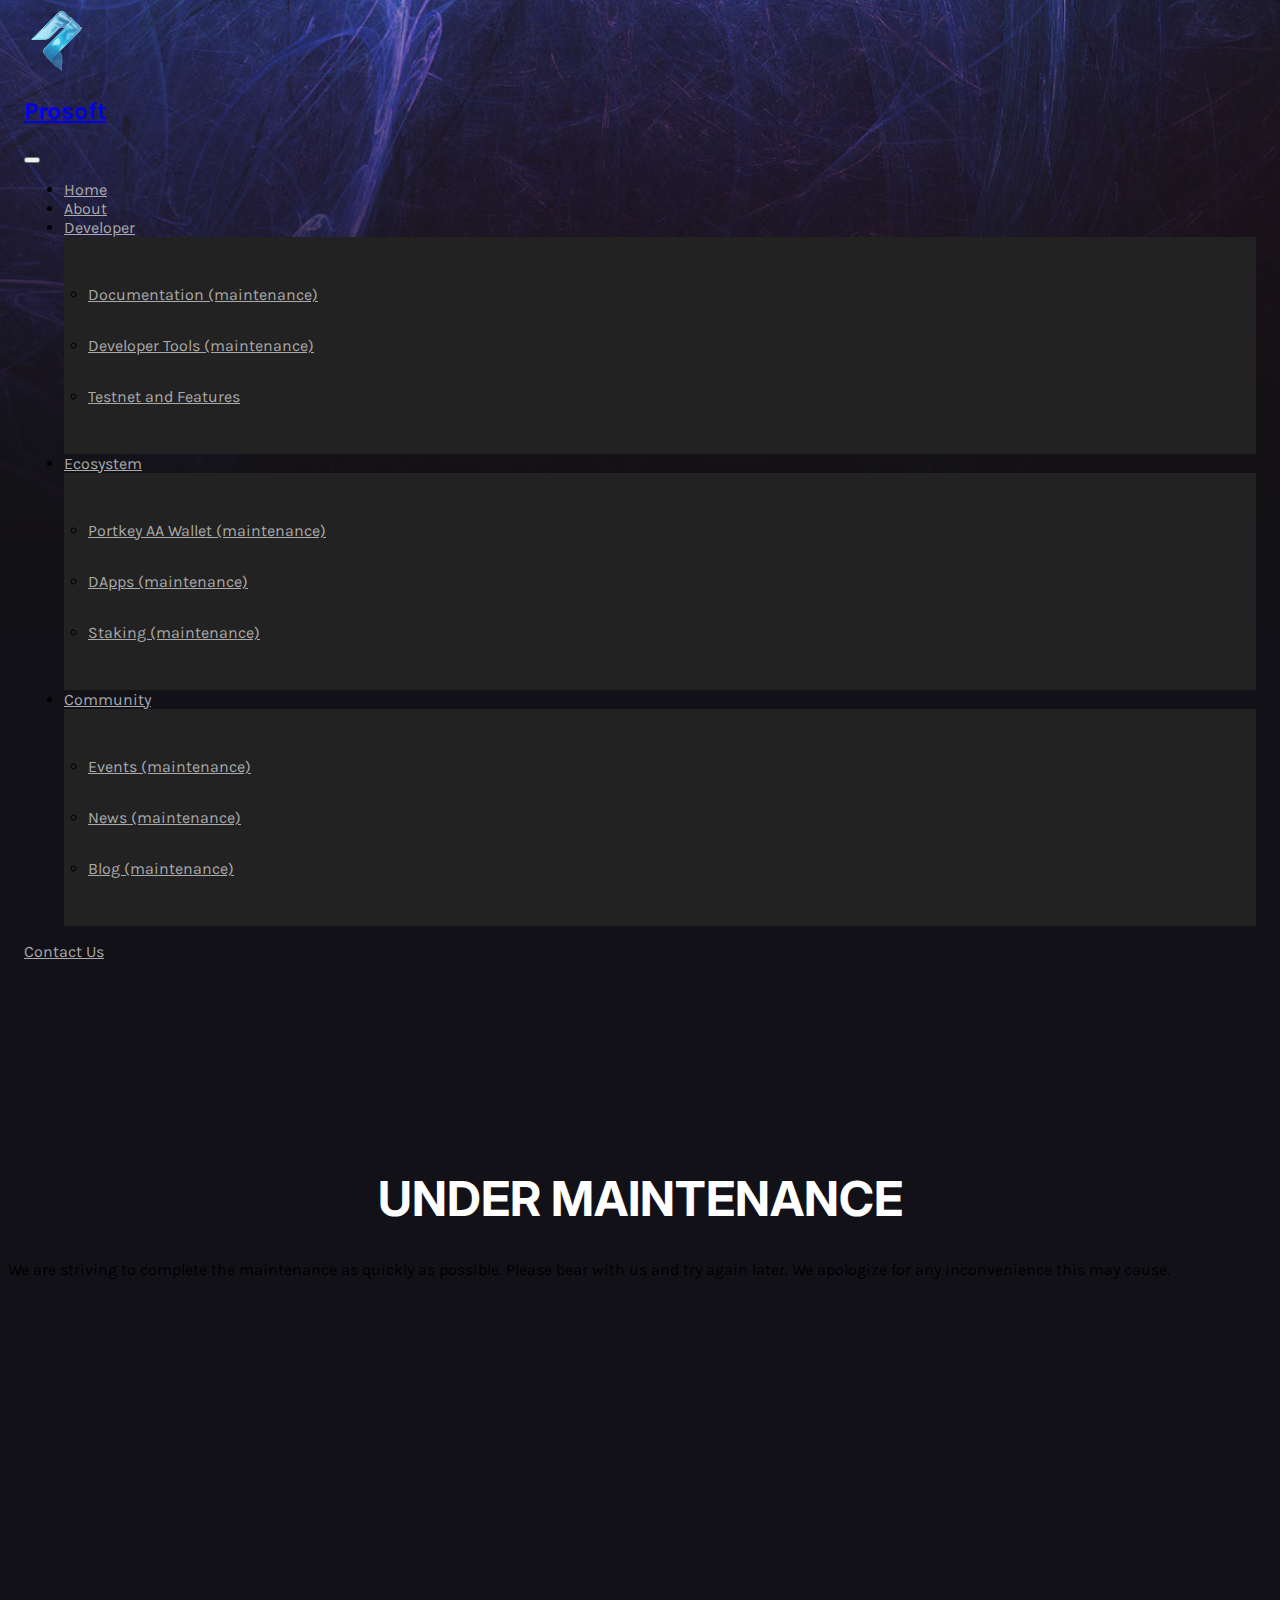
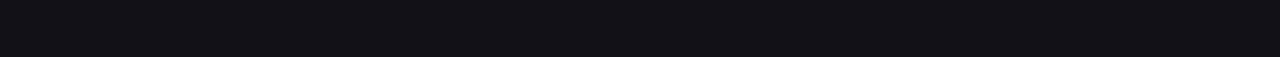
<file: maintenance.html>
<!doctype html>
<html lang="en">

<head>
    <meta charset="utf-8">
    <meta name="viewport" content="width=device-width, initial-scale=1">
    <title>Prosoft</title>
    <link href="https://cdn.jsdelivr.net/npm/bootstrap@5.3.2/dist/css/bootstrap.min.css" rel="stylesheet" integrity="sha384-T3c6CoIi6uLrA9TneNEoa7RxnatzjcDSCmG1MXxSR1GAsXEV/Dwwykc2MPK8M2HN" crossorigin="anonymous">
    <link rel="stylesheet" href="assets/css/style.css">
    <link rel="shortcut icon" href="assets/img/prosoft-logo1.png" type="image/x-icon">
    <!-- fontawesome -->
    <link rel="stylesheet" href="https://cdnjs.cloudflare.com/ajax/libs/font-awesome/6.5.1/css/all.min.css">

    <!-- animate library -->
    <link rel="stylesheet" href="https://cdnjs.cloudflare.com/ajax/libs/animate.css/4.1.1/animate.min.css" />

    <!-- about styling -->
    <link rel="stylesheet" href="assets/css/about.css">
    <link rel="stylesheet" href="assets/css/fullnav.css">

    <link rel="stylesheet" href="https://cdnjs.cloudflare.com/ajax/libs/animate.css/4.1.1/animate.min.css" />

    <!-- swiper js -->
    <link rel="stylesheet" href="https://cdn.jsdelivr.net/npm/swiper@11/swiper-bundle.min.css" />

</head>

<body>
    <!-- Navbar -->
    <nav class="navbar navbar-expand-lg navbar-dark">
        <div class="container-fluid d-flex justify-content-between">
            <!-- Nav logo -->
            <a class="navbar-brand d-flex align-items-center" href="#">
                <img src="assets/img/prosoft-logo1.png" width="65" alt="Prosoft logo">
                <h2 class="text-light">Prosoft</h1>
            </a>

            <!-- Humbergur button (only show if mobile view) -->
            <button class="navbar-toggler" type="button" data-bs-toggle="collapse" aria-label="Toggle navigation">
                <span class="navbar-toggler-icon"></span>
            </button>

            <!-- nav menu -->
            <div class="collapse navbar-collapse ms-sm-5" id="navbarSupportedContent">
                <ul class="navbar-nav me-auto mb-2 mb-lg-0 ms-sm-5 text-center">
                    <li class="nav-item me-3 ms-sm-5">
                        <a class="nav-link tilt-up" href="index.html">Home</a>
                    </li>
                    <li class="nav-item me-3">
                        <a class="nav-link tilt-up" href="about.html">About</a>
                    </li>
                    <li class="nav-item me-3 dropdown-center">
                        <a class="nav-link tilt-up dropdown-toggle" role="button" data-bs-toggle="dropdown" aria-expanded="false" href="#">Developer</a>
                        <ul class="dropdown-menu dropdown-menu-dark">
                            <li><a class="dropdown-item" href="maintenance.html">Documentation (maintenance)</a></li>
                            <li><a class="dropdown-item" href="maintenance.html">Developer Tools (maintenance)</a></li>
                            <li><a class="dropdown-item" href="testnet.html">Testnet and Features</a></li>
                        </ul>
                    </li>
                    <li class="nav-item me-3 dropdown-center">
                        <a class="nav-link tilt-up dropdown-toggle" role="button" data-bs-toggle="dropdown" aria-expanded="false" href="#">Ecosystem</a>
                        <ul class="dropdown-menu dropdown-menu-dark">
                            <li><a class="dropdown-item" href="maintenance.html">Portkey AA Wallet (maintenance)</a></li>
                            <li><a class="dropdown-item" href="maintenance.html">DApps (maintenance)</a></li>
                            <li><a class="dropdown-item" href="maintenance.html">Staking (maintenance)</a></li>
                        </ul>
                    </li>
                    <li class="nav-item me-3 dropdown-center">
                        <a class="nav-link tilt-up dropdown-toggle" role="button" data-bs-toggle="dropdown" aria-expanded="false" href="#">Community</a>
                        <ul class="dropdown-menu dropdown-menu-dark">
                            <li><a class="dropdown-item" href="maintenance.html">Events (maintenance)</a></li>
                            <li><a class="dropdown-item" href="maintenance.html">News (maintenance)</a></li>
                            <li><a class="dropdown-item" href="maintenance.html">Blog (maintenance)</a></li>
                        </ul>
                    </li>
                </ul>

                <div class="nav-item me-5">
                    <a class="nav-link tilt-up" href="contact_us.html">Contact Us</a>
                </div>
            </div>

        </div>


    </nav>

    <main class="container">
        <section class="hero">
            <h1 class="hero-title text-light text-center fw-bold">
                UNDER MAINTENANCE
            </h1>
            <p class="text-center text-secondary mt-5 fs-5">
                We are striving to complete the maintenance as quickly as possible. Please bear with us and try again later. We apologize for any inconvenience this may cause.
            </p>
        </section>
    </main>

    <div class="full-nav-container animate__animated">
        <div class="full-nav">
            <ul class="menu">
                <li>
                    <a href="index.html">Home</a>
                </li>
                <li>
                    <a href="about.html">About</a>
                </li>
                <li>
                    <a href="testnet.html">Developer</a>
                </li>
                <li>
                    <a href="maintenance.html">Ecosystem <span class="fs-6">(Maintenance)</span></a>
                </li>
                <li>
                    <a href="maintenance.html">Community <span class="fs-6">(Maintenance)</span></a>
                </li>
                <li>
                    <a href="#">Contact Us</a>
                </li>
            </ul>

            <div class="full-nav-socmed">
                <a href="#"><i class="fa-brands fa-facebook"></i></a>
                <a href="#"><i class="fa-brands fa-twitter"></i></a>
                <a href="#"><i class="fa-brands fa-reddit"></i></a>
                <a href="#"><i class="fas fa-envelope"></i></a>
                <a href="#"><i class="fa-brands fa-github"></i></a>
                <a href="#"><i class="fa-brands fa-linkedin"></i></a>
                <a href="#"><i class="fa-brands fa-discord"></i></a>
                <a href="#"><i class="fa-brands fa-telegram"></i></a>
            </div>
        </div>
    </div>

    <!-- Bootstrap Js -->
    <script src="https://cdn.jsdelivr.net/npm/bootstrap@5.3.2/dist/js/bootstrap.bundle.min.js" integrity="sha384-C6RzsynM9kWDrMNeT87bh95OGNyZPhcTNXj1NW7RuBCsyN/o0jlpcV8Qyq46cDfL" crossorigin="anonymous"></script>

    <script src="assets/js/script.js"></script>

    <script src="assets/js/fullnav.js"></script>
</body>



</html>
</file>
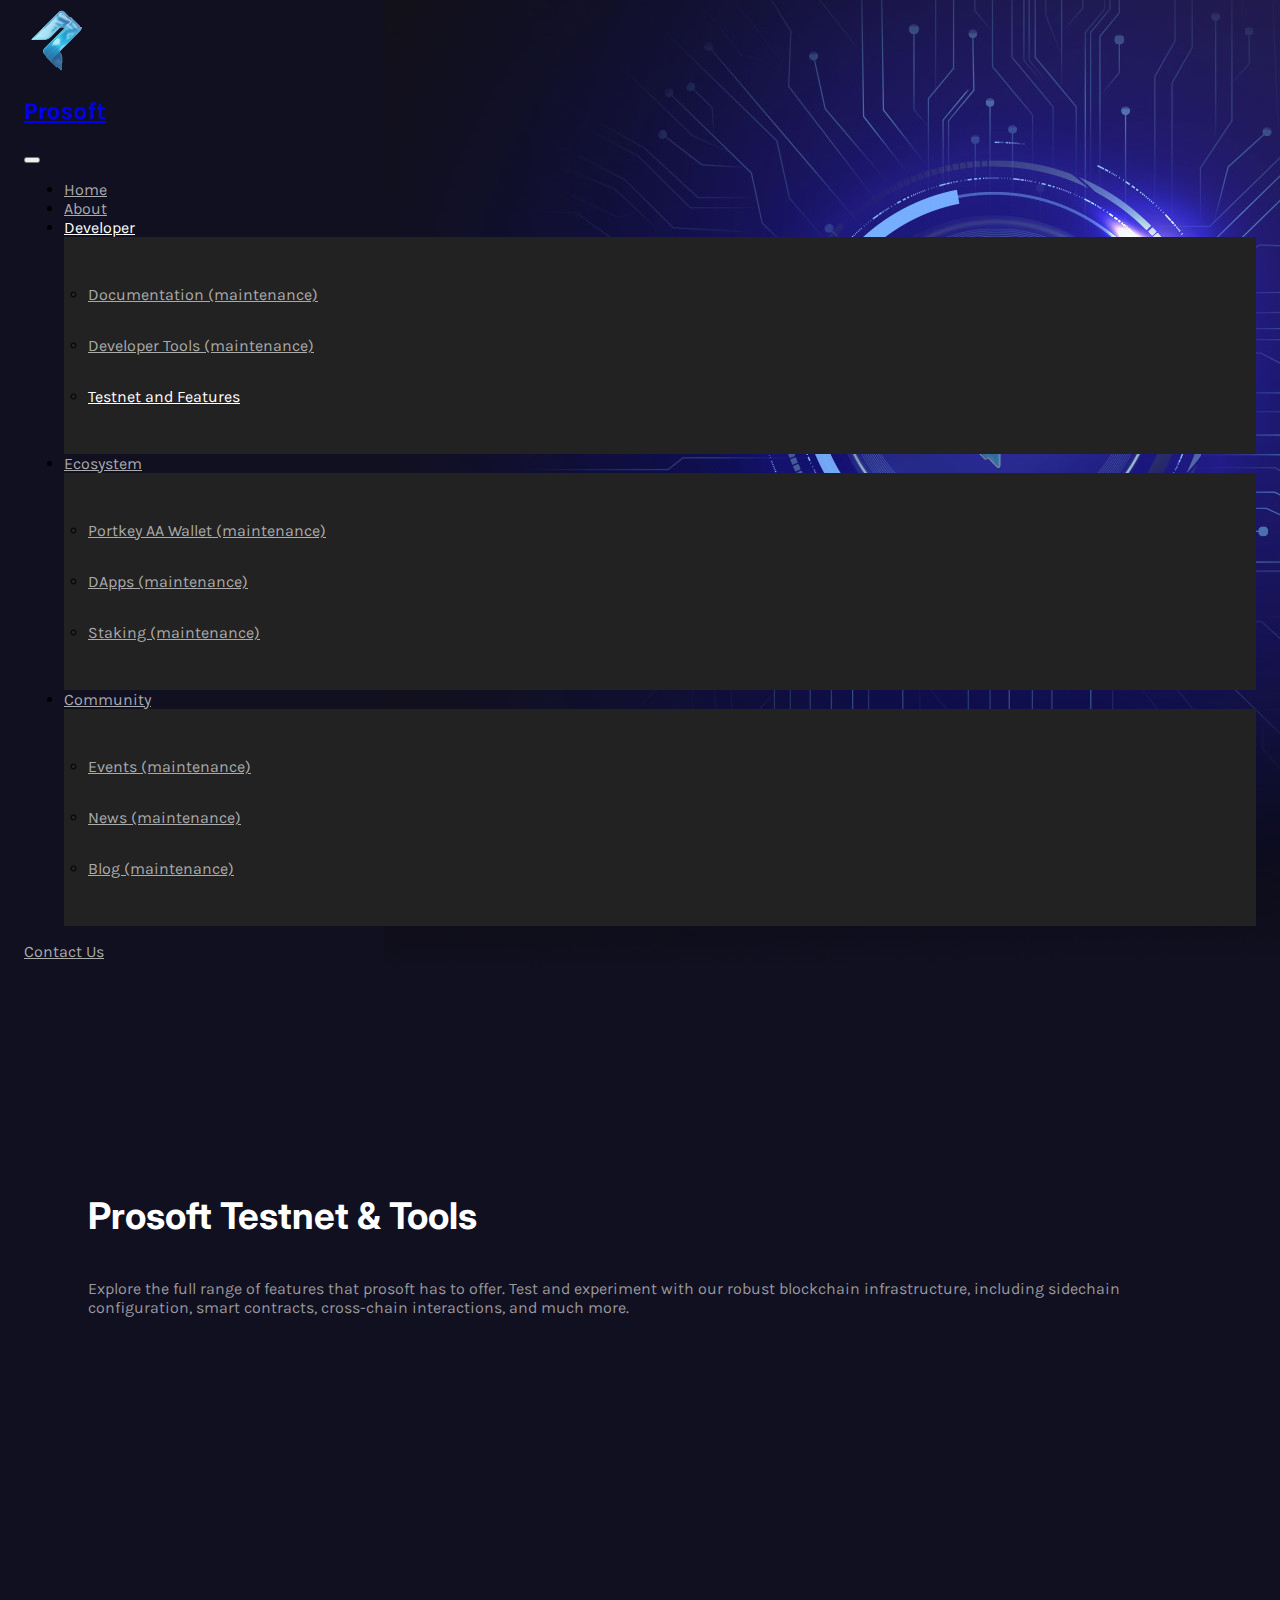
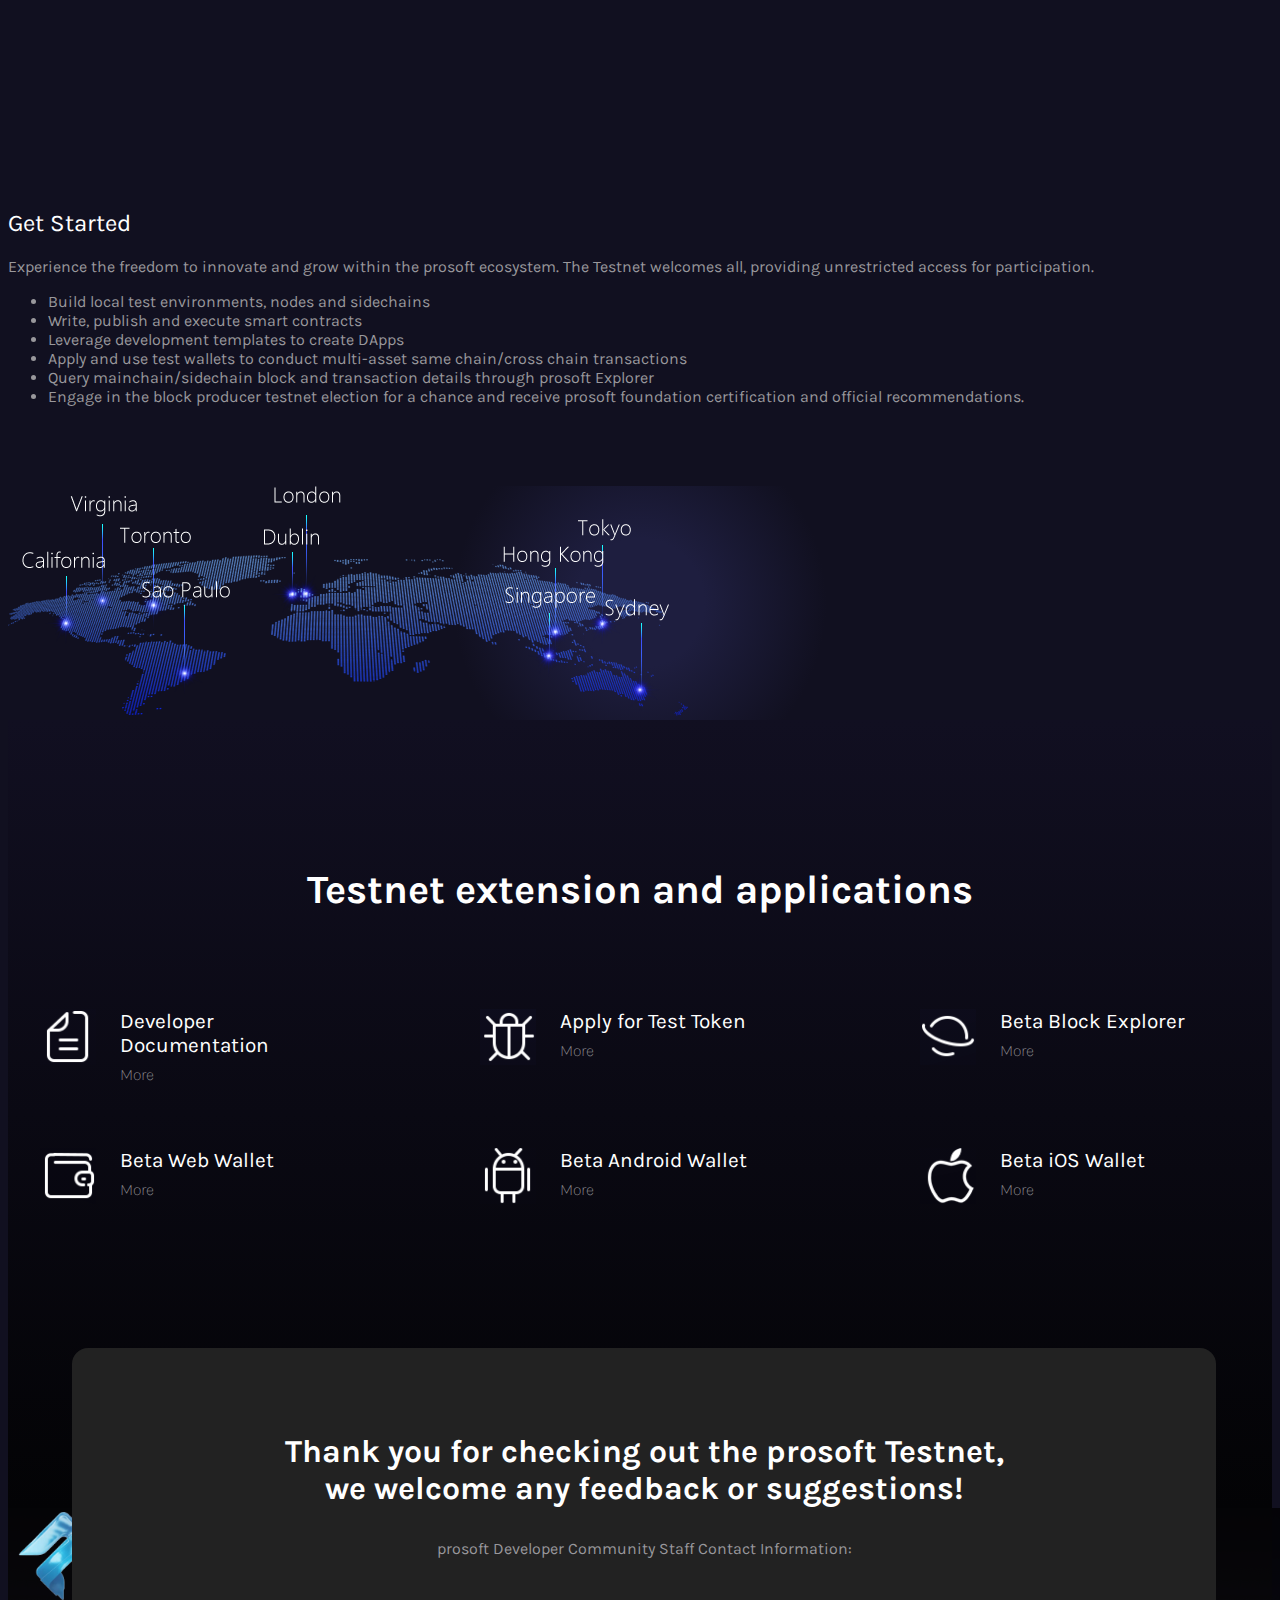
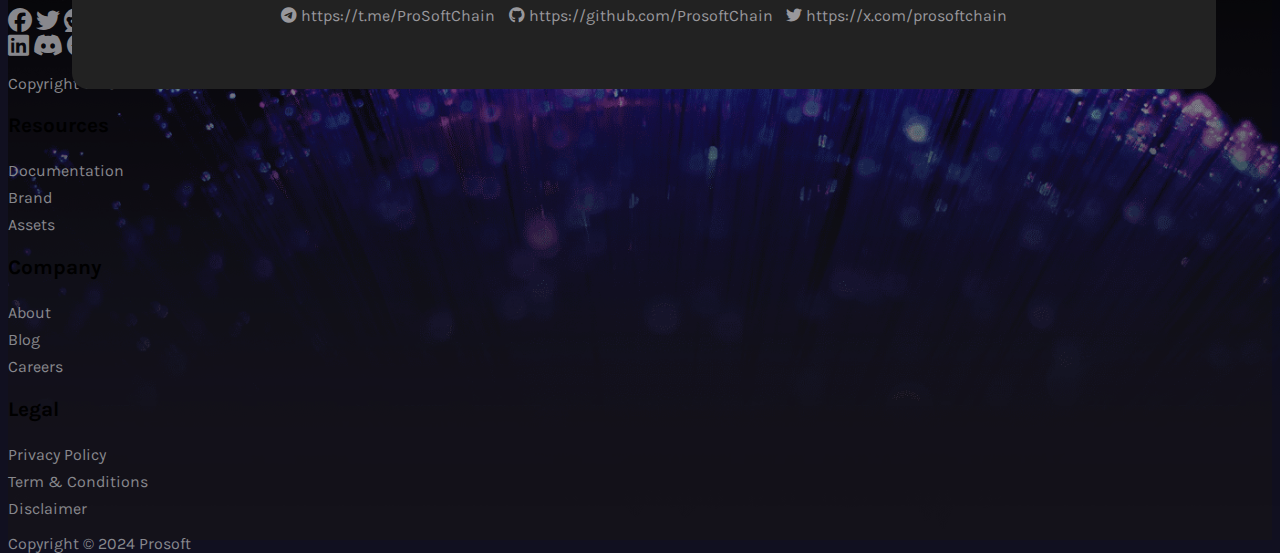
<file: testnet.html>
<!doctype html>
<html lang="en">

<head>
    <meta charset="utf-8">
    <meta name="viewport" content="width=device-width, initial-scale=1">
    <title>Testnet & Features | Prosoft</title>
    <link href="https://cdn.jsdelivr.net/npm/bootstrap@5.3.2/dist/css/bootstrap.min.css" rel="stylesheet" integrity="sha384-T3c6CoIi6uLrA9TneNEoa7RxnatzjcDSCmG1MXxSR1GAsXEV/Dwwykc2MPK8M2HN" crossorigin="anonymous">
    <link rel="stylesheet" href="assets/css/style.css">
    <link rel="shortcut icon" href="assets/img/prosoft-logo1.png" type="image/x-icon">
    <!-- fontawesome -->
    <link rel="stylesheet" href="https://cdnjs.cloudflare.com/ajax/libs/font-awesome/6.5.1/css/all.min.css">

    <!-- animate library -->
    <link rel="stylesheet" href="https://cdnjs.cloudflare.com/ajax/libs/animate.css/4.1.1/animate.min.css" />

    <!-- testnet styling -->
    <link rel="stylesheet" href="assets/css/testnet.css">
    <link rel="stylesheet" href="assets/css/fullnav.css">

    <link rel="stylesheet" href="https://cdnjs.cloudflare.com/ajax/libs/animate.css/4.1.1/animate.min.css" />

    <!-- swiper js -->
    <link rel="stylesheet" href="https://cdn.jsdelivr.net/npm/swiper@11/swiper-bundle.min.css" />

</head>

<body>
    <!-- Navbar -->
    <nav class="navbar navbar-expand-lg navbar-dark">
        <div class="container-fluid d-flex justify-content-between">
            <!-- Nav logo -->
            <a class="navbar-brand d-flex align-items-center" href="#">
                <img src="assets/img/prosoft-logo1.png" width="65" alt="Prosoft logo">
                <h2 class="text-light">Prosoft</h1>
            </a>

            <!-- Humbergur button (only show if mobile view) -->
            <button class="navbar-toggler" type="button" data-bs-toggle="collapse" aria-label="Toggle navigation">
                <span class="navbar-toggler-icon"></span>
            </button>

            <!-- nav menu -->
            <div class="collapse navbar-collapse ms-sm-5" id="navbarSupportedContent">
                <ul class="navbar-nav me-auto mb-2 mb-lg-0 ms-sm-5 text-center">
                    <li class="nav-item me-3 ms-sm-5">
                        <a class="nav-link tilt-up" href="index.html">Home</a>
                    </li>
                    <li class="nav-item me-3">
                        <a class="nav-link tilt-up" href="about.html">About</a>
                    </li>
                    <li class="nav-item me-3 dropdown-center">
                        <a class="nav-link tilt-up dropdown-toggle" role="button" data-bs-toggle="dropdown" aria-expanded="false" href="#" style="color: #fff !important;">Developer</a>
                        <ul class="dropdown-menu dropdown-menu-dark">
                            <li><a class="dropdown-item" href="maintenance.html">Documentation (maintenance)</a></li>
                            <li><a class="dropdown-item" href="maintenance.html">Developer Tools (maintenance)</a></li>
                            <li><a class="dropdown-item" href="testnet.html" style="color: #fff !important;">Testnet and Features</a></li>
                        </ul>
                    </li>
                    <li class="nav-item me-3 dropdown-center">
                        <a class="nav-link tilt-up dropdown-toggle" role="button" data-bs-toggle="dropdown" aria-expanded="false" href="#">Ecosystem</a>
                        <ul class="dropdown-menu dropdown-menu-dark">
                            <li><a class="dropdown-item" href="maintenance.html">Portkey AA Wallet (maintenance)</a></li>
                            <li><a class="dropdown-item" href="maintenance.html">DApps (maintenance)</a></li>
                            <li><a class="dropdown-item" href="maintenance.html">Staking (maintenance)</a></li>
                        </ul>
                    </li>
                    <li class="nav-item me-3 dropdown-center">
                        <a class="nav-link tilt-up dropdown-toggle" role="button" data-bs-toggle="dropdown" aria-expanded="false" href="#">Community</a>
                        <ul class="dropdown-menu dropdown-menu-dark">
                            <li><a class="dropdown-item" href="maintenance.html">Events (maintenance)</a></li>
                            <li><a class="dropdown-item" href="maintenance.html">News (maintenance)</a></li>
                            <li><a class="dropdown-item" href="maintenance.html">Blog (maintenance)</a></li>
                        </ul>
                    </li>
                </ul>

                <div class="nav-item me-5">
                    <a class="nav-link tilt-up" href="contact_us.html">Contact Us</a>
                </div>
            </div>

        </div>


    </nav>

    <section class="hero">
        <div class="col-md-6 col-12">
            <h1 class="hero-title">Prosoft Testnet & Tools</h1>
            <p>
                Explore the full range of features that prosoft has to offer. Test and experiment with our robust blockchain infrastructure, including sidechain configuration, smart contracts, cross-chain interactions, and much more.
            </p>
        </div>
    </section>

    <section class="getStarted">
        <div class="container">
            <div class="row">
                <div class="col-12 col-md-4">
                    <h2>Get Started</h2>
                </div>

                <div class="col-12 col-md-5">
                    <div class="getStarted-content">
                        <p>
                            Experience the freedom to innovate and grow within the prosoft ecosystem.
                            The Testnet welcomes all, providing unrestricted access for participation.
                        </p>
                        <ul>
                            <li>Build local test environments, nodes and sidechains</li>
                            <li>Write, publish and execute smart contracts</li>
                            <li>Leverage development templates to create DApps</li>
                            <li>Apply and use test wallets to conduct multi-asset same chain/cross chain transactions</li>
                            <li>Query mainchain/sidechain block and transaction details through prosoft Explorer</li>
                            <li>Engage in the block producer testnet election for a chance and receive prosoft foundation certification and official recommendations.</li>
                        </ul>
                    </div>
                </div>
            </div>

            <div class="map">
                <img src="assets/img/testnet-map.png" class="w-100" alt="prosoft map">
            </div>
        </div>
    </section>

    <section class="extension">
        <div class="container">
            <h2>Testnet extension and applications</h2>
            <div class="applications">
                <div class="app">
                    <img src="assets/img/testnet-icon/document.png" alt="">
                    <div class="app-title">
                        Developer Documentation
                        <a href="#">More</a>
                    </div>
                </div>
                <div class="app">
                    <img src="assets/img/testnet-icon/apply.png" alt="">
                    <div class="app-title">
                        Apply for Test Token
                        <a href="#">More</a>
                    </div>
                </div>
                <div class="app">
                    <img src="assets/img/testnet-icon/block.png" alt="">
                    <div class="app-title">
                        Beta Block Explorer
                        <a href="#">More</a>
                    </div>
                </div>
            </div>
            <div class="applications">
                <div class="app">
                    <img src="assets/img/testnet-icon/web.png" alt="">
                    <div class="app-title">
                        Beta Web Wallet
                        <a href="#">More</a>
                    </div>
                </div>
                <div class="app">
                    <img src="assets/img/testnet-icon/android.png" alt="">
                    <div class="app-title">
                        Beta Android Wallet
                        <a href="#">More</a>
                    </div>
                </div>
                <div class="app">
                    <img src="assets/img/testnet-icon/ios.png" alt="">
                    <div class="app-title">
                        Beta iOS Wallet
                        <a href="#">More</a>
                    </div>
                </div>

            </div>
        </div>
    </section>

    <footer>
        <section class="thanks">
            <h1>Thank you for checking out the prosoft Testnet, we welcome any feedback or suggestions!</h1>
            <p>prosoft Developer Community Staff Contact Information:</p>
            <div class="socmed">
                <a href="https://t.me/ProSoftChain"><i class="fa-brands fa-telegram"></i> https://t.me/ProSoftChain</a>
                <a href="https://github.com/ProsoftChain"><i class="fa-brands fa-github"></i> https://github.com/ProsoftChain</a>
                <a href="https://x.com/prosoftchain"><i class="fa-brands fa-twitter"></i> https://x.com/prosoftchain</a>
            </div>
        </section>

        <div class="footer-container d-flex">
            <div class="footer-content d-flex justify-content-evenly text-light flex-column flex-sm-row w-100 mt-auto">
                <div class="footer-logo">
                    <img src="assets/img/prosoft-logo1.png" class="d-sm-block mx-auto" alt="Prosoft Logo">
                    <div class="medsos mt-4">
                        <div class="medsos1">
                            <a href="#" class="me-4"><i class="fa-brands fa-facebook"></i></a>
                            <a href="#" class="me-4"><i class="fa-brands fa-twitter"></i></a>
                            <a href="#" class="me-4"><i class="fa-brands fa-reddit"></i></a>
                            <a href="#" class="me-4"><i class="fas fa-envelope"></i></a>
                            <a href="#" class="me-4"><i class="fa-brands fa-github"></i></a>
                        </div>
                        <div class="medsos2 mt-3">
                            <a href="#" class="me-4"><i class="fa-brands fa-linkedin"></i></a>
                            <a href="#" class="me-4"><i class="fa-brands fa-discord"></i></a>
                            <a href="#" class="me-4"><i class="fa-brands fa-telegram"></i></a>
                        </div>
                    </div>
                    <p class="mt-5 copyright d-none d-sm-block">Copyright &copy; 2024 Prosoft</p>
                </div>
                <div class="resources">
                    <h3>Resources</h3>
                    <ul>
                        <li>
                            <a href="#">Documentation</a>
                        </li>
                        <li>
                            <a href="#">Brand</a>
                        </li>
                        <li>
                            <a href="#">Assets</a>
                        </li>
                    </ul>
                </div>
                <div class="company">
                    <h3>Company</h3>
                    <ul>
                        <li>
                            <a href="#">About</a>
                        </li>
                        <li>
                            <a href="#">Blog</a>
                        </li>
                        <li>
                            <a href="#">Careers</a>
                        </li>
                    </ul>
                </div>
                <div class="legal">
                    <h3>Legal</h3>
                    <ul>
                        <li>
                            <a href="#">Privacy Policy</a>
                        </li>
                        <li>
                            <a href="#">Term & Conditions</a>
                        </li>
                        <li>
                            <a href="#">Disclaimer</a>
                        </li>
                    </ul>
                </div>

                <p class="mt-5 copyright d-block d-sm-none">Copyright &copy; 2024 Prosoft</p>
            </div>
        </div>
    </footer>

    <div class="full-nav-container animate__animated">
        <div class="full-nav">
            <ul class="menu">
                <li>
                    <a href="index.html">Home</a>
                </li>
                <li>
                    <a href="about.html">About</a>
                </li>
                <li>
                    <a href="testnet.html" class="active">Developer</a>
                </li>
                <li>
                    <a href="maintenance.html">Ecosystem <span class="fs-6">(Maintenance)</span></a>
                </li>
                <li>
                    <a href="maintenance.html">Community <span class="fs-6">(Maintenance)</span></a>
                </li>
                <li>
                    <a href="#">Contact Us</a>
                </li>
            </ul>

            <div class="full-nav-socmed">
                <a href="#"><i class="fa-brands fa-facebook"></i></a>
                <a href="#"><i class="fa-brands fa-twitter"></i></a>
                <a href="#"><i class="fa-brands fa-reddit"></i></a>
                <a href="#"><i class="fas fa-envelope"></i></a>
                <a href="#"><i class="fa-brands fa-github"></i></a>
                <a href="#"><i class="fa-brands fa-linkedin"></i></a>
                <a href="#"><i class="fa-brands fa-discord"></i></a>
                <a href="#"><i class="fa-brands fa-telegram"></i></a>
            </div>
        </div>
    </div>

    <!-- Bootstrap Js -->
    <script src="https://cdn.jsdelivr.net/npm/bootstrap@5.3.2/dist/js/bootstrap.bundle.min.js" integrity="sha384-C6RzsynM9kWDrMNeT87bh95OGNyZPhcTNXj1NW7RuBCsyN/o0jlpcV8Qyq46cDfL" crossorigin="anonymous"></script>

    <script src="assets/js/script.js"></script>

    <!-- swiper js -->
    <script src="https://cdn.jsdelivr.net/npm/swiper@11/swiper-bundle.min.js"></script>

    <script src="assets/js/fullnav.js"></script>
</body>



</html>
</file>
<file: assets/css/style.css>
@import url('https://fonts.googleapis.com/css2?family=Inter:wght@400;700;900&family=Karla:ital,wght@0,200;0,400;0,600;0,700;1,200;1,400;1,600;1,700&display=swap');

/* This changes all the animations globally */
:root {
  --animate-duration: 3s;
  --animate-delay: 5s;
}

* {
  font-family: 'Karla', sans-serif;
}

body {
  background-color: #000;
  max-width: 100vw;
  overflow-x: clip;
}

.dropdown:hover .dropdown-menu, .dropdown-center:hover .dropdown-menu {
  display: block;
  margin-top: 0; /* remove the gap so it doesn't close */
}

.dropdown:hover .dropdown-menu li, .dropdown-center:hover .dropdown-menu li {
  animation: fadeIn 0.3s;
}

.dropdown-menu {
  padding: 2rem 1.5rem;
  background-color: #222;
}

.dropdown-menu li a:hover{
  background-color: #222 !important;
}

.dropdown-menu li {
  padding: 1rem 0;
}

.dropdown-menu li a{
  color: #aaa;
}

.hero-video {
  position: absolute;
  top: 0;
  z-index: -2;
  height: 90vh;
  object-fit: cover;
  width: 100vw;
}

.hero-title {
  font-family: 'Inter', sans-serif;
  font-size: 36px;
}

.navbar {
  z-index: 1;
}

.nav-link {
  color: #aaa !important;
  transition: transform 0.3s ease;
}

.nav-link:hover {
  color: white !important;
  /* Mengubah warna menjadi putih saat dihover */
}

.nav-link.tilt-up:hover {
  transform: translateY(-5px);
  /* Efek tilt up saat dihover */
}

.hero-overlay {
  height: 90vh;
  width: 100vw;
  background-image: linear-gradient(#0000001e, #00000081, #000000);
  position: absolute;
  top: 0;
  z-index: -1;
}

.hero-content {
  text-align: center;
  z-index: 0;
  position: relative;
  top: 120px;
}

.hero-intro {
  font-size: 22px;
}

.hero-component {
  margin-top: 20px;
}

/* style for section 2 */
.section2 {
  height: fit-content;
  width: 100vw;
  position: absolute;
  top: 90vh;
}

.img .circle {
  width: 300px;
}

.section2 .logo {
  width: 175px;
  position: absolute;
  margin-top: 65px;
}

.section2 .description {
  font-size: 25px;
  padding-right: 160px;
}

.impact-wrapper {
  margin-top: 10rem;
  margin-bottom: 14rem;
  background-image: url('/assets/img/banner.png');
  background-size: cover;
  background-repeat: no-repeat;
  background-position: center;
}

.impact .earth img {
  width: 260px;
}

.comunities,
.earth {
  color: #fff;
  margin: 0 13rem;
}

.comunities {
  margin-top: 10.5rem;
}

.partners {
  width: 100vw;
  background-image: linear-gradient(#000000, #13111e7d, #13111E);
}

.partners h1 {
  margin-bottom: 4rem;
  margin-left: 1rem;
  margin-right: 1rem;
  color: #fff;
  text-align: center;
}

.logo1,
.logo2 {
  display: flex;
  justify-content: space-around;
  padding: 4rem 8rem;
  align-items: center;
}

.logos img:hover {
  filter: none;
}

.logos img {
  height: 5rem;
  filter: grayscale(100%);
}

.pnc-logo {
  height: 3.4rem !important;
}

footer{
  background-color: #14121A;
}

.footer-container {
  height: 632px;
  width: 100vw;
  background-image: url('/assets/img/bg-footer2.png');
  background-repeat: no-repeat;
  background-size: cover;
  background-position: top;
}

.footer-bg img {
  width: 100vw;
}

.footer-logo img {
  height: 6rem;
}

.footer-content h3 {
  font-size: 1.3rem;
  margin-bottom: 1.5rem;
}

.footer-content ul li {
  list-style: none;
  margin-bottom: .5rem;
}

.footer-content ul {
  padding: 0;
}

.footer-content ul li:hover {
  list-style: disc;
}

.footer-content ul li a {
  text-decoration: none;
  color: #88888D;
}

.footer-content ul li a:hover {
  color: #fff;
}

footer .copyright {
  color: #88888D;
}

.medsos a i {
  font-size: 1.5rem;
  color: #88888D;
}

.medsos a i:hover {
  color: #fff;
}

/* style hanya untuk  mobile */
@media only screen and (max-width: 630px) {

  .earth,
  .comunities {
    background-color: #222325;
    padding: 20px;
    border-radius: 12px;
  }

  .comunities {
    margin-top: 2rem !important;
  }

  .section2 .description {
    font-size: 25px;
    padding: 0 30px;
    text-align: center;
  }

  .comunities,
  .earth {
    margin: 0 1rem;
  }

  .impact-wrapper {
    margin-top: 7rem;
    margin-bottom: 7rem;
  }

  .partners {
    margin-top: 5rem;
    background-image: linear-gradient(#000000, #1714257d, #171425);
  }

  .logo1,
  .logo2 {
    padding: 1rem 0;
  }

  .logos img {
    height: 2rem;
  }

  .pnc-logo {
    height: 1.7rem !important;
  }

  .footer-container {
    background-size: 100%;
    background-position: top;
  }

  .footer-content {
    padding-left: 2rem;
    padding-top: 6rem;
  }

  .footer-logo img {
    height: 3rem;
  }

  .footer-content h3 {
    margin-top: 1rem;
  }

  .resources {
    margin-top: 3rem;
  }

  .partners h1 {
    margin-bottom: 0;
  }
}
</file>
<file: assets/css/about.css>
body{
    background-image: url('../img/about-bg.png');
    background-repeat: no-repeat;
    background-color: #121117;
}

.hero{
    height: 30rem;
}

.hero-title{
    margin-top: 13rem;
    margin-bottom: 2rem;
    font-size: 3rem;
    color: #fff;
    text-align: center;
}

.hero .button{
    margin: 5rem 0.5rem 8rem 0.5rem;
    text-decoration: none;
    color: #000;
    padding: 1.2rem;
    background-color: #fff;
    width: 17rem;
    text-align: center;
    font-size: 1.2rem;
}

.bg-transparent{
    background-color: transparent;
    color: #fff;
    /* border: 0.1px solid #fff; */
}

.hero .btn-github:hover{
    background-color: transparent;
    color: #fff;
    box-shadow: 0 0 1rem 0.1rem #32386a;
}

.hero .btn-document:hover{
    box-shadow: 0 0 1rem 0.1rem #32386a;
}

/* .vision-mission{
    display: flex;
} */

.vision-mission .container{
    position: absolute;
    z-index: 1;
    margin-top: 5rem;
}

.vision-mission .card{
    background-color: #121117;
    border: 1px solid #32386a;
}

.vision-mission .card-image img{
    width: 18rem;
}

.vision-mission video{
    position:absolute;
    z-index: -2;
    width: 100vw;
    height: 70vh;
    object-fit: cover;
}

.vision-overlay{
    position: absolute;
    z-index: -1;
    width: 100vw;
    height: 70vh;
    background-image: linear-gradient(0deg, #030204, #12111714, #121117);
}

.problem-solution{
    position: relative;
    background-color: #030204;
}

.problem-solution .container{
    padding-top: 10rem;
    padding-bottom: 10rem;
}

.problem-solution h1{
    color: #fff;
    text-align: center;
    margin-bottom: 4rem;

}

.problem h4, .solution h4{
    color: #fff;
    text-align: center;
    margin-bottom: 2.5rem;
}

.problem p, .solution p{
    color: #8D8D8D;
    text-align: center;
}

.footer-container {
    background-image: url('/assets/img/footer-bg2.png');
}

/* for phone */
@media (max-width: 768px){
    .hero{
        margin: 0 2rem;
    }

    .hero-title{
        margin-top: 9rem;
        font-size: 2rem;
    }

    .hero .button{
        margin: 0.5rem 0.5rem .5rem 0.5rem;
        padding: 1rem;
        width: 15rem;
        font-size: 1rem;
    }

    .vision-mission video{
        height: 95vh;
    }
    
    .vision-overlay{
        height: 95vh;
    }

    .vision-mission .card-image img{
        width: 15rem;
        margin-bottom: 1rem;
    }

    .vision-mission .card-title{
        font-size: 1.5rem;
        text-align: center;
        margin-top: 3rem;
    }

    .problem h4, .solution h4{
        margin-bottom: 1rem;
    }
}
</file>
<file: assets/css/testnet.css>
body {
    background-color: #111020;
    background-image: url('../img/testnet-hero.jpg');
    background-repeat: no-repeat;
    background-position: 30vw 0%;
}

.hero {
    height: 88vh;
    margin: 0;
    padding: 0 5rem;
}

.hero-title {
    padding-top: 13rem;
    font-size: 2.3rem;
    padding-bottom: 1rem;
    color: #fff;
}

.hero p {
    color: #99989C;
}

.getStarted {
    margin-top: 2rem;
}

.getStarted h2 {
    color: #fff;
    font-weight: 400;
}

.getStarted-content {
    color: #99989C;
}

.map {
    margin-top: 5rem;
    background: rgb(30, 30, 63);
    background: radial-gradient(circle, #1e1e3f 10%, #11102000 29%);
}

.extension {
    padding-top: 7rem;
    padding-bottom: 17rem;
    background: #110f21;
    background: linear-gradient(180deg, #110f21 0%, #030305 100%);
}

.extension h2 {
    color: #fff;
    text-align: center;
    font-weight: bold;
    font-size: 2.5rem;
    margin-bottom: 4rem;
}

.applications {
    display: flex;
    flex-wrap: wrap;
    justify-content: space-between;
}

.applications .app {
    display: flex;
    margin-bottom: 2rem;
    margin: 2rem;
    width: 20rem;
}

.app img {
    margin-right: 1.5rem;
    width: 56px;
    height: 56px;
}

.app-title a {
    display: block;
    font-weight: 200;
    color: #99989C;
    text-decoration: none;
    font-size: 1rem;
    margin-top: 0.5rem;
}

.app-title a:hover {
    color: #fff;
}

.app-title {
    color: #fff;
    font-size: 1.3rem;
}

.thanks {
    position: absolute;
    background-color: #222;
    margin: 5vw;
    margin-top: -10rem;
    padding: 5vw 15vw;
    border-radius: 1rem;
    color: #99989C;
    text-align: center;
}

.thanks h1 {
    color: #fff;
    font-size: 2rem;
    margin-bottom: 2rem;
}

.thanks p {
    margin-bottom: 3rem;
}

.socmed a {
    margin: 0 .3rem;
    color: #99989C;
    text-decoration: none;
}

.footer-container {
    background-image: url('/assets/img/footer-bg2.png');
}

/* for phone */
@media (max-width: 768px) {
    .hero {
        padding: 0 2rem;
    }

    .hero-title {
        padding-top: 10rem;
        text-align: center;
    }

    .hero p {
        text-align: center;
    }

    .getStarted h2 {
        text-align: center;
    }

    .getStarted-content {
        padding-left: 2rem;
        padding-right: 2rem;
    }

    .extension {
        padding-bottom: 30rem;
    }

    .thanks {
        margin-top: -28rem;
    }
}
</file>
<file: assets/css/fullnav.css>
.full-nav-container{
    display: none;
    position: absolute;
    top: 0;
    height: 100%;
    width: 100%;
    background-color: #050505;
    padding: .7rem;
    --animate-duration: .7s;
}

.full-nav{
    background-color: #111;
    height: 100%;
    width: 100%;
    border-radius: 9px;
    padding: 7rem 2rem;
    padding-bottom: 2rem;
    display: flex;
    flex-direction: column;
    justify-content: space-between;
}

.full-nav .menu{
    padding: 0;
}

.full-nav .menu li .active{
    color: #eee;
}

.full-nav .menu li{
    list-style: none;
    margin-bottom: 1.5rem;
}

.full-nav .menu li a{
    text-decoration: none;
    color: #8D8D8D;
    font-size: 1.5rem;
    font-weight: 900;
}

.full-nav-socmed{
    display: flex;
    justify-content: space-between;
    flex-wrap: wrap;
}

.full-nav-socmed a{
    padding: .5rem;
    background-color: #222;
    border-radius: 50%;
    width: 40px;
    height: 40px;
    display: flex;
    justify-content: center;
    align-items: center;
    text-decoration: none;
    color: #8D8D8D;
    margin: 1rem;
}

.full-nav-socmed a:hover{
    background-color: #eee;
    color: #518eff;
}

.navbar{
    margin-left: 1rem;
    margin-right: 1rem;
    margin-top: .5rem;
}
</file>
